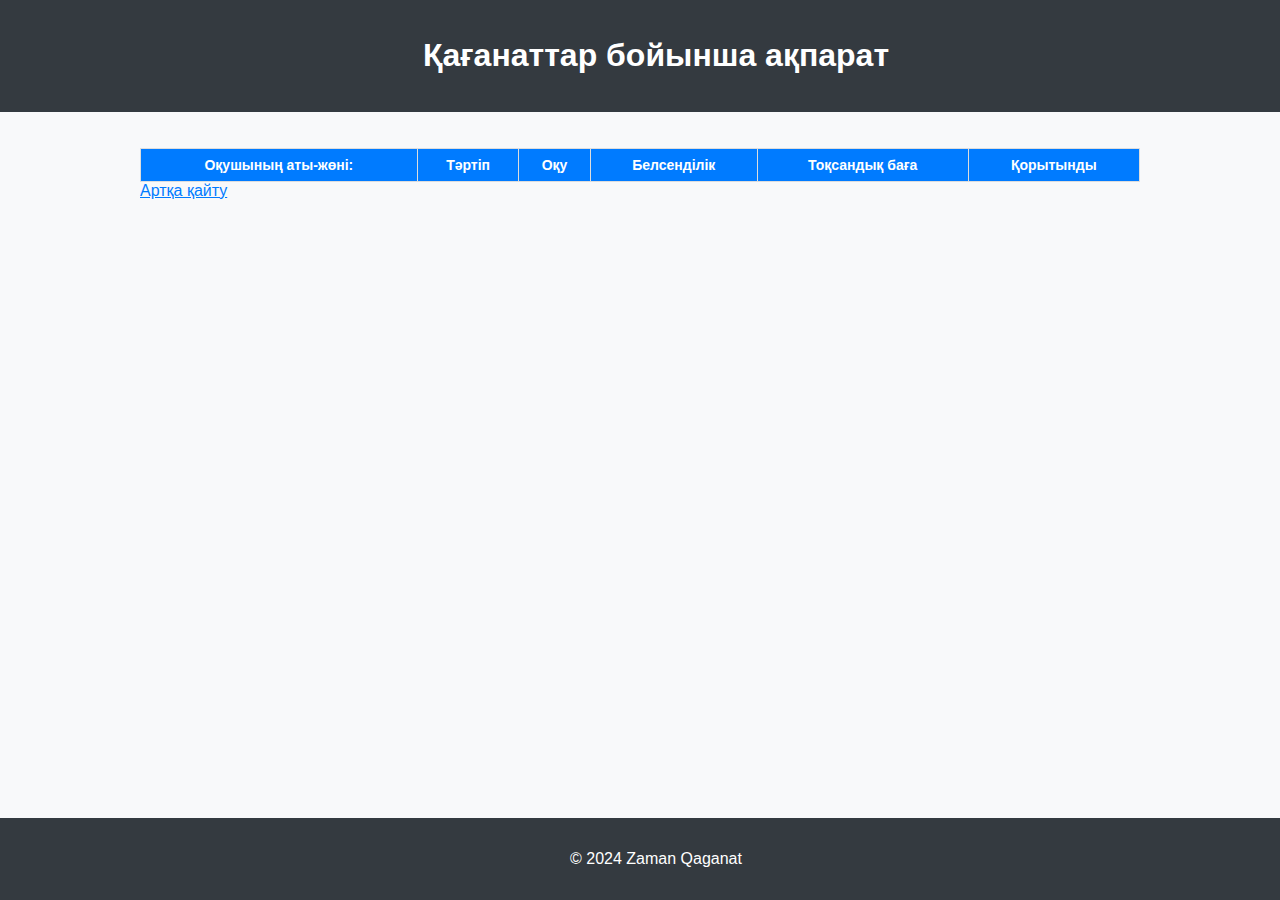
<file: group.html>
<!DOCTYPE html>
<html lang="ru">
<head>
  <meta charset="UTF-8">
  <meta name="viewport" content="width=device-width, initial-scale=1.0">
  <title>Qaganat Zaman</title>
  <link rel="stylesheet" href="styles.css">
</head>
<body>
  <header>
    <h1>Қағанаттар бойынша ақпарат</h1>
  </header>
  <main>
    <div id="details-table">
      <h2 id="group-name"> </h2>
      <table>
        <thead>
          <tr>
            <th>Оқушының аты-жөні:</th>
            <th>Тәртіп</th>
            <th>Оқу</th>
            <th>Белсенділік</th>
            <th>Тоқсандық баға</th>
            <th>Қорытынды</th>
          </tr>
        </thead>
        <tbody id="details-data">
          <!-- Данные будут добавляться сюда -->
        </tbody>
      </table>
      <a href="index.html" style="color: #007bff;">Артқа қайту</a>
    </div>
  </main>
  <footer>
    <p>&copy; 2024 Zaman Qaganat</p>
  </footer>
  <script src="group.js"></script>
</body>
</html>
</file>
<file: styles.css>
/* Основные стили для body */
body {
  font-family: Arial, sans-serif;
  margin: 0;
  padding: 0;
  background-color: #f8f9fa;
  height: 100vh;
  display: flex;
  flex-direction: column;
  justify-content: flex-start;
  overflow-x: hidden; /* Предотвращаем горизонтальную прокрутку */
}

/* Стили для header */
header {
  background-color: #343a40;
  color: white;
  padding: 1rem;
  text-align: center;
  width: 100%;
}

/* Основные стили для main */
main {
  flex-grow: 1;
  padding: 1rem;
  padding-bottom: 5rem;
  overflow-y: auto;
  display: flex;
  justify-content: center;
  width: 100%;
  box-sizing: border-box; /* Учитываем padding в ширине */
}

/* Стили для контейнера таблицы */
#summary-table,
#details-table {
  width: 100%;
  max-width: 1000px;
  margin: 0 auto;
}

/* Стили для таблицы */
table {
  width: 100%;              /* Заполняем всю ширину контейнера */
  border-collapse: collapse;
  margin-top: 1rem;
  box-sizing: border-box;   /* Учитываем padding и border в ширине */
}

table, th, td {
  border: 1px solid #ddd;
}

th, td {
  padding: 0.5rem;
  text-align: center;
  font-size: 14px;
}

th {
  background-color: #007bff;
  color: white;
}

tr:nth-child(even) {
  background-color: #f2f2f2;
}

/* Адаптивные стили для мобильных устройств */
@media (max-width: 768px) {
  th, td {
    padding: 0.3rem;
    font-size: 12px; /* Уменьшаем размер шрифта для мобильных устройств */
  }

  /* Уменьшаем размер заголовка */
  header h1 {
    font-size: 1.2rem;
  }

  /* Убираем фиксированный footer для избежания перекрытия */
  footer {
    position: relative;
    padding: 0.5rem;
    font-size: 0.8rem;
  }

  /* Предотвращаем горизонтальную прокрутку для таблиц */
  #summary-table,
  #details-table {
    width: 100%;
    overflow-x: auto; /* Добавляем горизонтальную прокрутку для таблиц, если нужно */
  }

  table {
    min-width: 100%; /* Устанавливаем минимальную ширину таблицы равной ширине контейнера */
  }
}

/* Стили для footer */
footer {
  text-align: center;
  padding: 1rem;
  background-color: #343a40;
  color: white;
  position: relative;
  bottom: 0;
  width: 100%;
}
</file>
